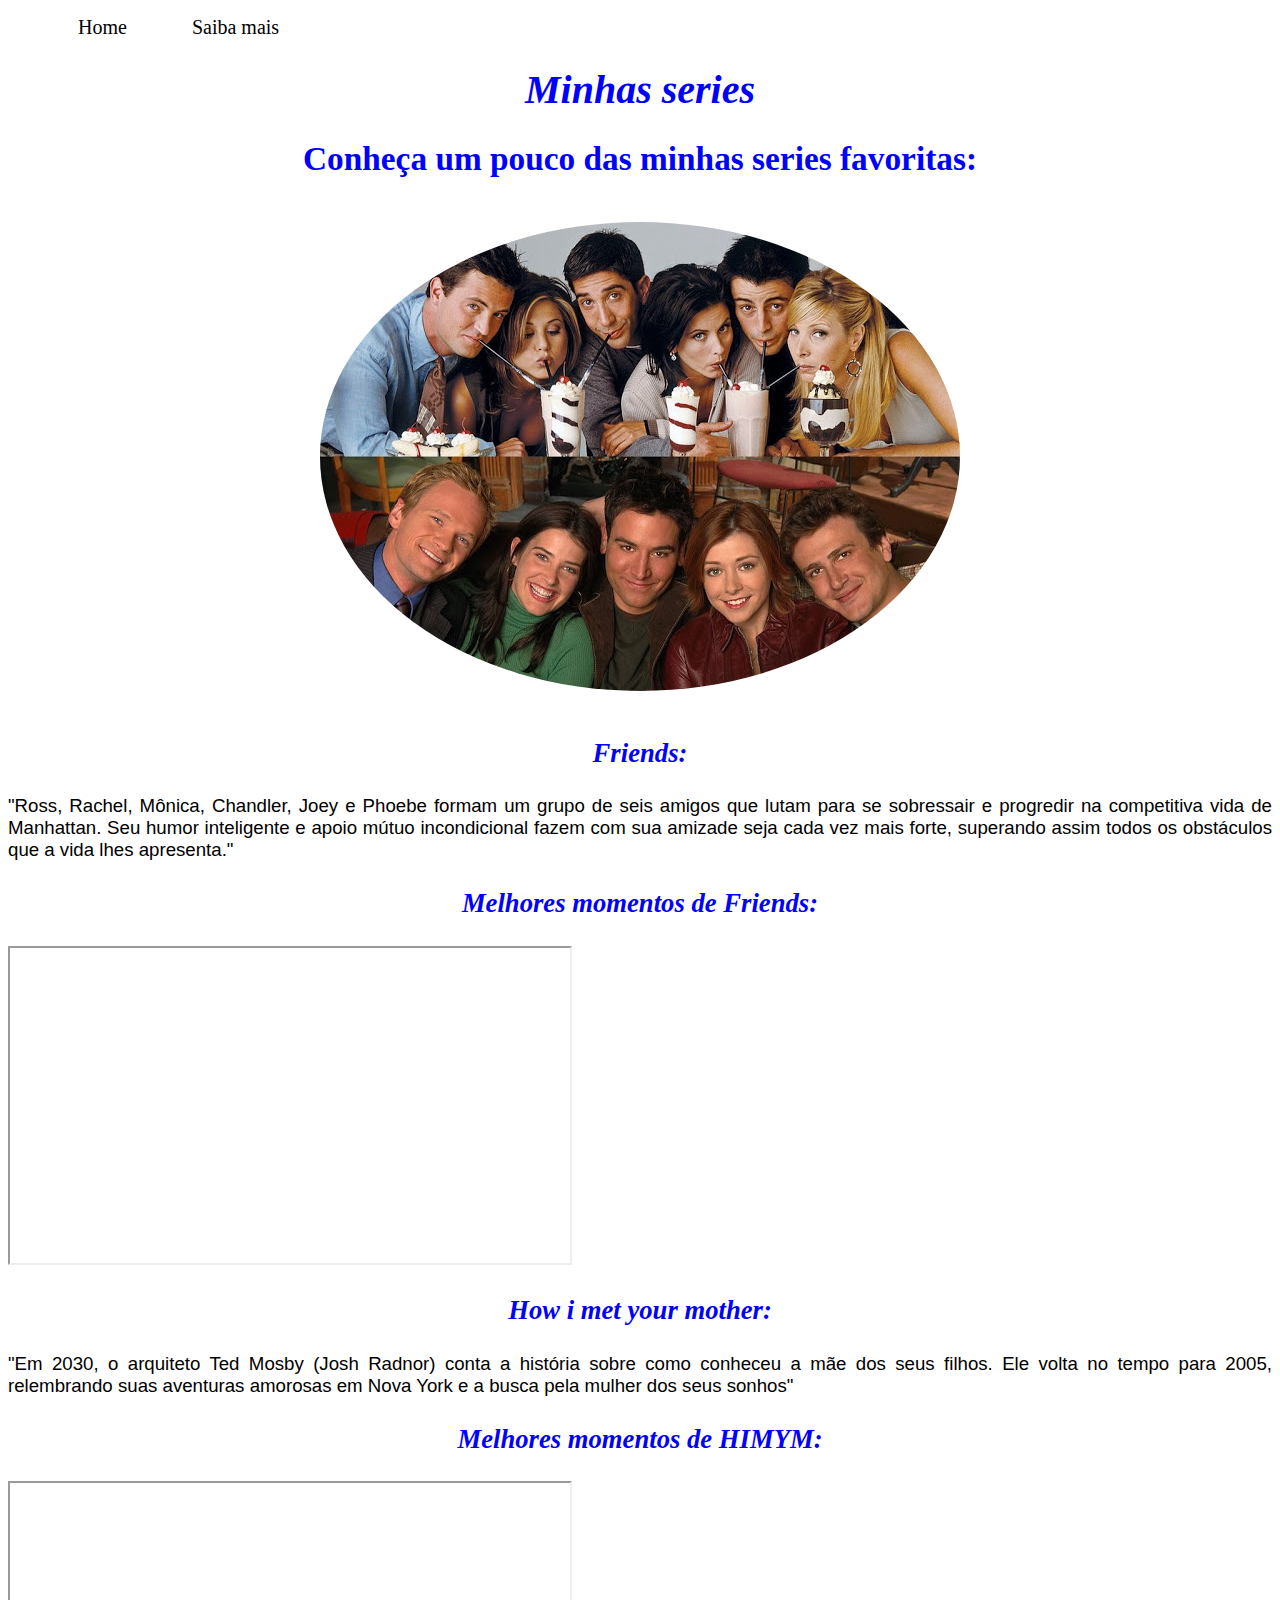
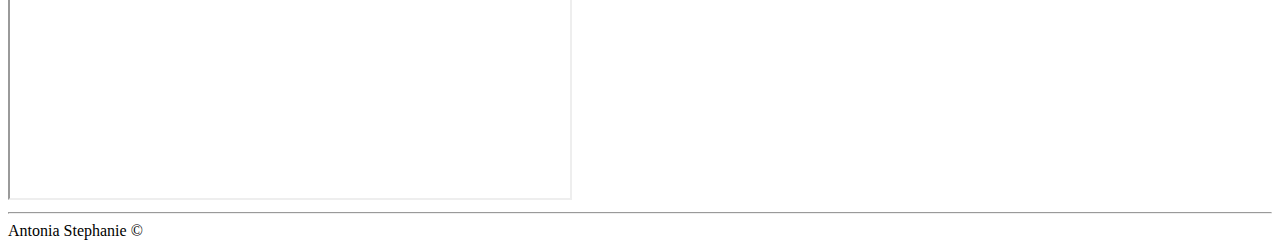
<file: index.html>
<!DOCTYPE html>
<html lang="pt-br">
<head>
    <meta charset="UTF-8">
    <meta name="viewport" content="width=device-width, initial-scale=1.0">
    <title>Series</title>
    <link rel="stylesheet" href="assets/CSS/style.css">
</head>
<body>
    <ul class="menu">
        <li>
            <a href="index.html"> Home </a>
        </li>
        <li>
            <a href="SaibaMais.html"> Saiba mais </a>
        </li>
    </ul>

    <h1>Minhas series</h1>
    
    <h2>Conheça um pouco das minhas series favoritas:</h2>
    <div class="container">
    <p>
        <img class="br-50" src="assets/img/FH.jpg" alt="elencos das series">
    </p>
    </div>
<h3>Friends:</h3>

    <p class="justify">
    
        "Ross, Rachel, Mônica, Chandler, Joey e Phoebe formam um grupo de seis amigos que lutam para se sobressair e progredir na competitiva vida de Manhattan. 
        Seu humor inteligente e apoio mútuo incondicional fazem com sua amizade seja cada vez mais forte,
        superando assim todos os obstáculos que a vida lhes apresenta."

    </p>


    
   
    <h3>Melhores momentos de Friends:</h3>
    <p >
        <iframe  width="560" 
        height="315"
         src="https://www.youtube.com/embed/cmJxB_5A27M" 
        frameborder="3" 
        allow="accelerometer; autoplay; clipboard-write; encrypted-media; gyroscope; picture-in-picture"
         allowfullscreen></iframe>
    </p>
    <h3>How i met your mother:</h4>
        
            
            <p class="justify">
        
                "Em 2030, o arquiteto Ted Mosby (Josh Radnor) conta a história sobre como conheceu a mãe dos seus filhos. 
                Ele volta no tempo para 2005, relembrando suas aventuras amorosas em Nova York e a busca pela mulher dos seus sonhos"
            </p>
        
   
    
    
    <h3>Melhores momentos de HIMYM:</h3>

    <iframe width="560" 
    height="315" 
    src="https://www.youtube.com/embed/Tbm8tf7lE3o" 
    frameborder="3"
     allow="accelerometer; autoplay; clipboard-write; encrypted-media; gyroscope; picture-in-picture" 
     allowfullscreen>
    </iframe>
    <hr>
<footer>
    Antonia Stephanie &copy;
</footer>

</body>
</html>
</file>
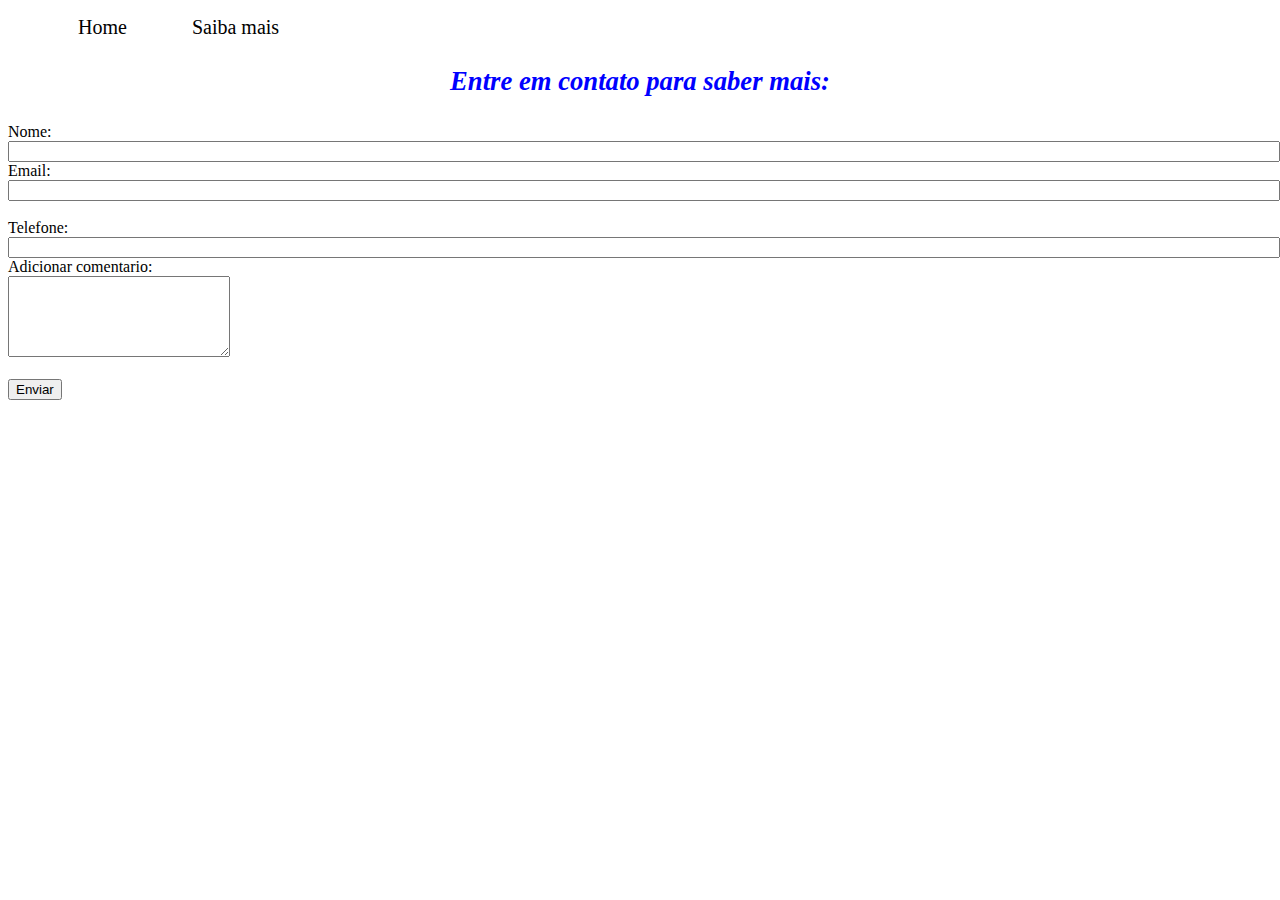
<file: SaibaMais.html>
<!DOCTYPE html>
<html lang="pt-br">
<head>
    <meta charset="UTF-8">
    <meta name="viewport" content="width=device-width, initial-scale=1.0">
    <title>Saiba mais</title>
    <link rel="stylesheet" href="assets/CSS/style.css">
</head>
<body>
    <ul class="menu">
        <li>
            <a href="index.html"> Home </a>
        </li>
        <li>
            <a href="SaibaMais.html"> Saiba mais </a>
        </li>
    </ul>
    <h3>Entre em contato para saber mais:</h3>
    <form>
        <label for="Nome">Nome:</label>
        <br>
            <input type="text" id="Nome" onkeyup="validaNome()">
        <br>
        <div id='txtNome'> </div>
    </form>
    <form>
        <label for="Email">Email:</label>
        <br>
        <input type="text" id="Email" onkeyup="validaEmail()">
        <div id='txtEmail'> </div>
        <br>
    </form>
    <form>
        <label for="Telefone">Telefone:</label>
        <br>
        <input type="tel" id="Telefone">
        <br>
    </form>
    <form>
        <label for="Adicionar comentario">Adicionar comentario:</label>
        <br>
        <textarea name="" id="Adicionarcomentario" cols="25" rows="5" onkeyup="validaAdicionarcomentario()"></textarea>
        <div id='txtAdicionarcomentario'> </div>
        <br>
        <button onclick="enviar">Enviar</button>
    </form>
    <script src="assets/js/script.js"></script>
</body>
</html>
</file>
<file: assets/CSS/style.css>
h1{
    text-align: center;
    color: blue;
    font-size: 30pt;
    font-style: italic;
    
}
h2{
    text-align: center;
    font-size: 25pt;
    font-style: initial;
    color: blue;
}



h3{
    text-align: center;
    font-size: 20pt;
    font-style: italic;
    color: blue;
}

.justify{
    text-align: justify;
    font-family: Verdana, Geneva, Tahoma, sans-serif;
    font-size: 14pt;
}

.container {
    display: flex;
    flex-flow: row;
    justify-content: center;
    align-items: center;
}
.menu li{
    display: inline;
    padding: 30px;
}
.menu li a{
    text-decoration: none;
    color: black;
    font-size: 20px;;
}
.menu li a:hover{
    color: gray;
}
.br-50{
    border-radius: 50%;
    
}
</file>
